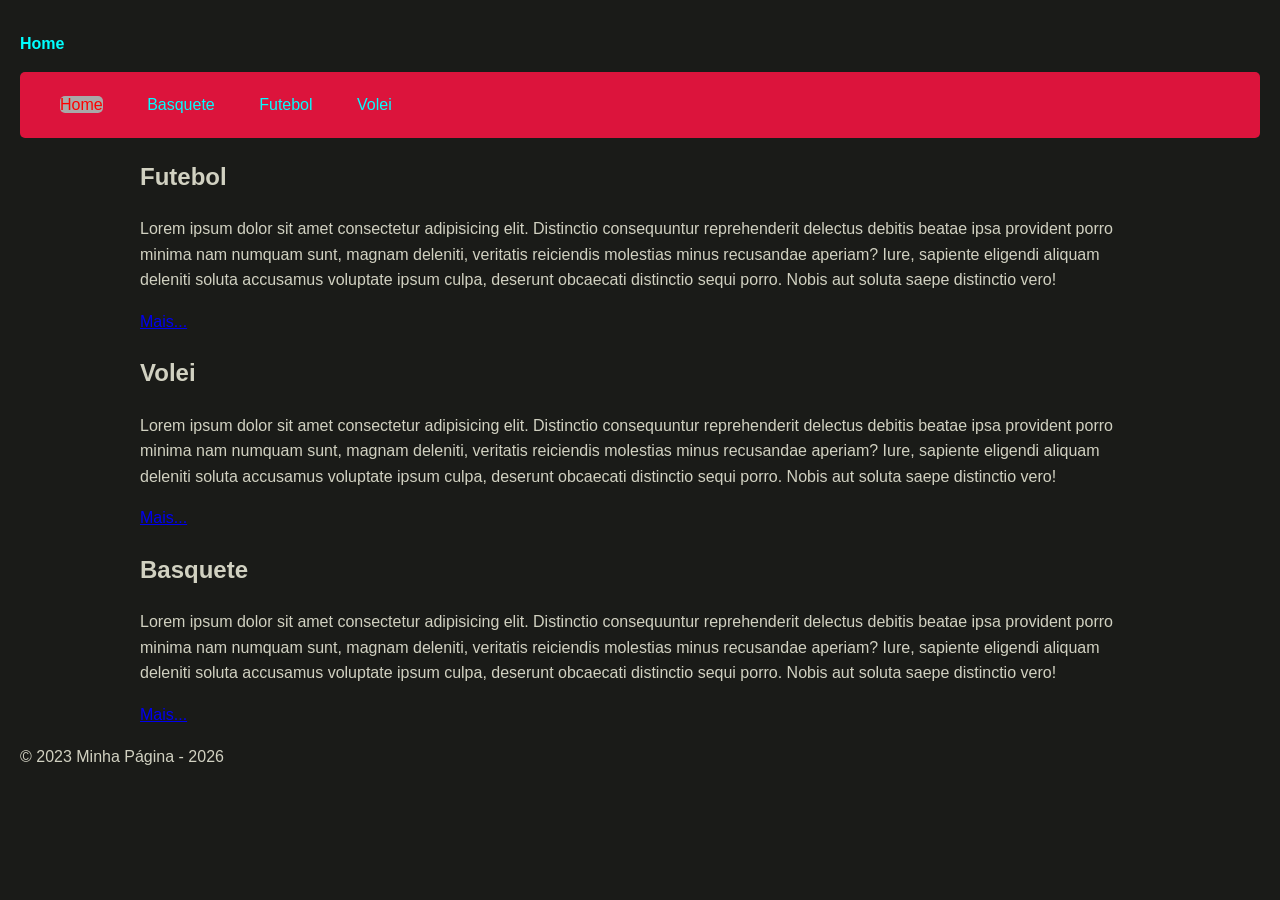
<file: index.html>
<!doctype html>
<html lang="pt-br">
  <head>
    <meta charset="UTF-8" />
    <meta name="viewport" content="width=device-width, initial-scale=1.0" />
    <title>Página</title>

 	<link rel="icon" href="./img/favicon.png" type="image/png" />
    <link rel="stylesheet" href="./css/style.css">


  </head>
  <body>

	<header>
		<h1 class="nav-link">Home</h1>
		<nav>
			<ul id="menu"> <!-- Links de navegação para as outras páginas do site -->
				<li><a id="active-link" class="nav-link" href="#">Home</a></li>
				<li><a class="nav-link" href="./paginas/basquete/basquete.html">Basquete</a></li>
				<li><a class="nav-link" href="./paginas/futebol/futebol.html">Futebol</a></li>
				<li><a class="nav-link" href="./paginas/volei/volei.html">Volei</a></li>
			</ul>
		</nav>
	</header>
	<main>
		<section>
			<h2>Futebol</h2>
			<p>Lorem ipsum dolor sit amet consectetur adipisicing elit. Distinctio consequuntur reprehenderit delectus debitis beatae ipsa provident porro minima nam numquam sunt, magnam deleniti, veritatis reiciendis molestias minus recusandae aperiam? Iure, sapiente eligendi aliquam deleniti soluta accusamus voluptate ipsum culpa, deserunt obcaecati distinctio sequi porro. Nobis aut soluta saepe distinctio vero!</p>
			<a href="./paginas/futebol/futebol.html">Mais...</a>
		</section>
		<section>
			<h2>Volei</h2>
			<p>Lorem ipsum dolor sit amet consectetur adipisicing elit. Distinctio consequuntur reprehenderit delectus debitis beatae ipsa provident porro minima nam numquam sunt, magnam deleniti, veritatis reiciendis molestias minus recusandae aperiam? Iure, sapiente eligendi aliquam deleniti soluta accusamus voluptate ipsum culpa, deserunt obcaecati distinctio sequi porro. Nobis aut soluta saepe distinctio vero!</p>
			<a href="./paginas/volei/volei.html">Mais...</a>
		</section>
		<section>
			<h2>Basquete</h2>
			<p>Lorem ipsum dolor sit amet consectetur adipisicing elit. Distinctio consequuntur reprehenderit delectus debitis beatae ipsa provident porro minima nam numquam sunt, magnam deleniti, veritatis reiciendis molestias minus recusandae aperiam? Iure, sapiente eligendi aliquam deleniti soluta accusamus voluptate ipsum culpa, deserunt obcaecati distinctio sequi porro. Nobis aut soluta saepe distinctio vero!</p>
			<a href="./paginas/basquete/basquete.html">Mais...</a>
		</section>
	</main>
	<footer>
		<p>&copy; 2023 Minha Página - 2026</p>
	</footer>
  </body>
</html>
</file>
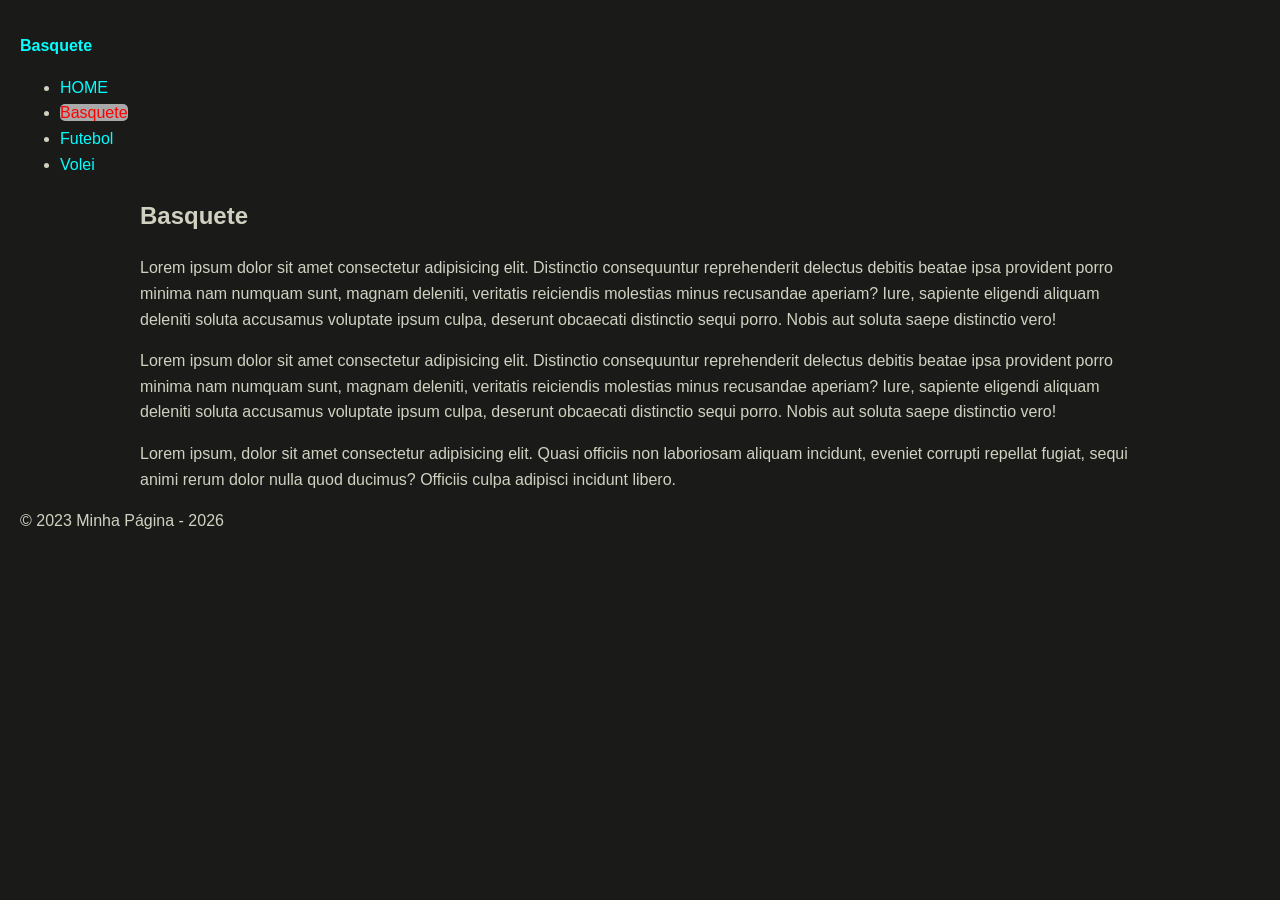
<file: paginas/basquete/basquete.html>
<!doctype html>
<html lang="pt-br">
  <head>
    <meta charset="UTF-8" />
    <meta name="viewport" content="width=device-width, initial-scale=1.0" />
    <title>Basquete</title>

	<link rel="icon" href="../../img/favicon.png" type="image/png" />
    <link rel="stylesheet" href="../../css/style.css">


  </head>
  <body>

	<header>
		<section>
			<h1 class="nav-link">Basquete</h1>
			<nav>
				<ul> <!-- Links de navegação para as outras páginas do site -->
					<li><a class="nav-link" href="../../index.html">HOME</a></li>
					<li><a id="active-link" class="nav-link" href="../basquete/basquete.html">Basquete</a></li>
					<li><a class="nav-link" href="../futebol/futebol.html">Futebol</a></li>
					<li><a class="nav-link" href="../volei/volei.html">Volei</a></li>
				</ul>
			</nav>
		</section>
	</header>
	<main>
		<section>
			<h2>Basquete</h2>
			<p>Lorem ipsum dolor sit amet consectetur adipisicing elit. Distinctio consequuntur reprehenderit delectus debitis beatae ipsa provident porro minima nam numquam sunt, magnam deleniti, veritatis reiciendis molestias minus recusandae aperiam? Iure, sapiente eligendi aliquam deleniti soluta accusamus voluptate ipsum culpa, deserunt obcaecati distinctio sequi porro. Nobis aut soluta saepe distinctio vero!</p>
			<p>Lorem ipsum dolor sit amet consectetur adipisicing elit. Distinctio consequuntur reprehenderit delectus debitis beatae ipsa provident porro minima nam numquam sunt, magnam deleniti, veritatis reiciendis molestias minus recusandae aperiam? Iure, sapiente eligendi aliquam deleniti soluta accusamus voluptate ipsum culpa, deserunt obcaecati distinctio sequi porro. Nobis aut soluta saepe distinctio vero!</p>
			<p>Lorem ipsum, dolor sit amet consectetur adipisicing elit. Quasi officiis non laboriosam aliquam incidunt, eveniet corrupti repellat fugiat, sequi animi rerum dolor nulla quod ducimus? Officiis culpa adipisci incidunt libero.</p>	
		</section>
	</main>
	<footer>
		<p>&copy; 2023 Minha Página - 2026</p>
	</footer>
  </body>
</html>
</file>
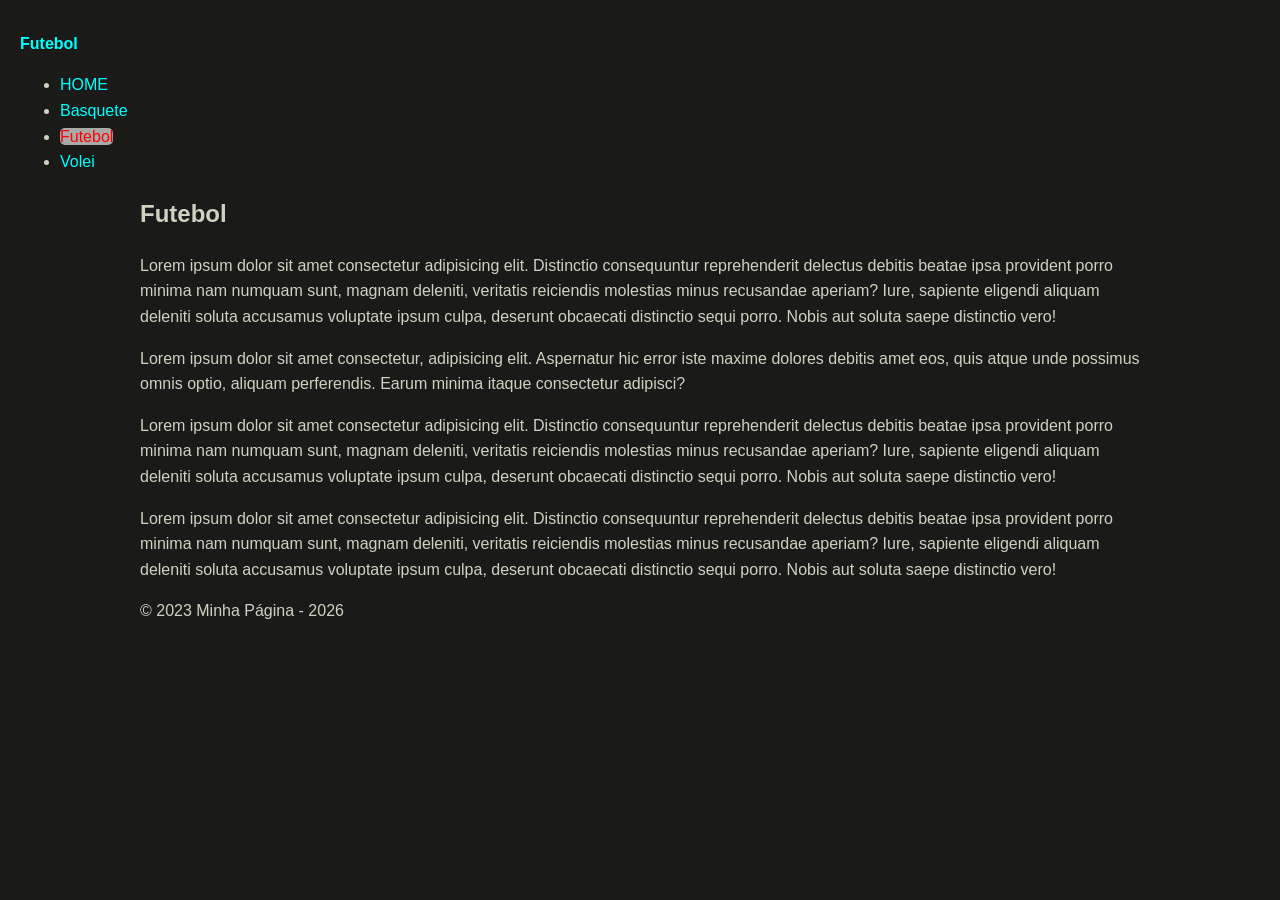
<file: paginas/futebol/futebol.html>
<!doctype html>
<html lang="pt-br">
  <head>
    <meta charset="UTF-8" />
    <meta name="viewport" content="width=device-width, initial-scale=1.0" />
    <title>Futebol</title>

	<link rel="icon" href="../../img/favicon.png" type="image/png" />
    <link rel="stylesheet" href="../../css/style.css">


  </head>
  <body>

	<header>
		<h1 class="nav-link">Futebol</h1>
		<nav>
			<ul> <!-- Links de navegação para as outras páginas do site -->
				<li><a class="nav-link" href="../../index.html">HOME</a></li>
				<li><a class="nav-link" href="../basquete/basquete.html">Basquete</a></li>
				<li><a id="active-link" class="nav-link" href="../futebol/futebol.html">Futebol</a></li>
				<li><a class="nav-link" href="../volei/volei.html">Volei</a></li>
			</ul>
		</nav>
	</header>
	<main>
		<section>
			<h2>Futebol</h2>
			<p>Lorem ipsum dolor sit amet consectetur adipisicing elit. Distinctio consequuntur reprehenderit delectus debitis beatae ipsa provident porro minima nam numquam sunt, magnam deleniti, veritatis reiciendis molestias minus recusandae aperiam? Iure, sapiente eligendi aliquam deleniti soluta accusamus voluptate ipsum culpa, deserunt obcaecati distinctio sequi porro. Nobis aut soluta saepe distinctio vero!</p>
			<p>Lorem ipsum dolor sit amet consectetur, adipisicing elit. Aspernatur hic error iste maxime dolores debitis amet eos, quis atque unde possimus omnis optio, aliquam perferendis. Earum minima itaque consectetur adipisci?</p>
			<p>Lorem ipsum dolor sit amet consectetur adipisicing elit. Distinctio consequuntur reprehenderit delectus debitis beatae ipsa provident porro minima nam numquam sunt, magnam deleniti, veritatis reiciendis molestias minus recusandae aperiam? Iure, sapiente eligendi aliquam deleniti soluta accusamus voluptate ipsum culpa, deserunt obcaecati distinctio sequi porro. Nobis aut soluta saepe distinctio vero!</p>
			<p>Lorem ipsum dolor sit amet consectetur adipisicing elit. Distinctio consequuntur reprehenderit delectus debitis beatae ipsa provident porro minima nam numquam sunt, magnam deleniti, veritatis reiciendis molestias minus recusandae aperiam? Iure, sapiente eligendi aliquam deleniti soluta accusamus voluptate ipsum culpa, deserunt obcaecati distinctio sequi porro. Nobis aut soluta saepe distinctio vero!</p>
		</section>
	<footer>
		<p>&copy; 2023 Minha Página - 2026</p>
	</footer>
  </body>
</html>
</file>
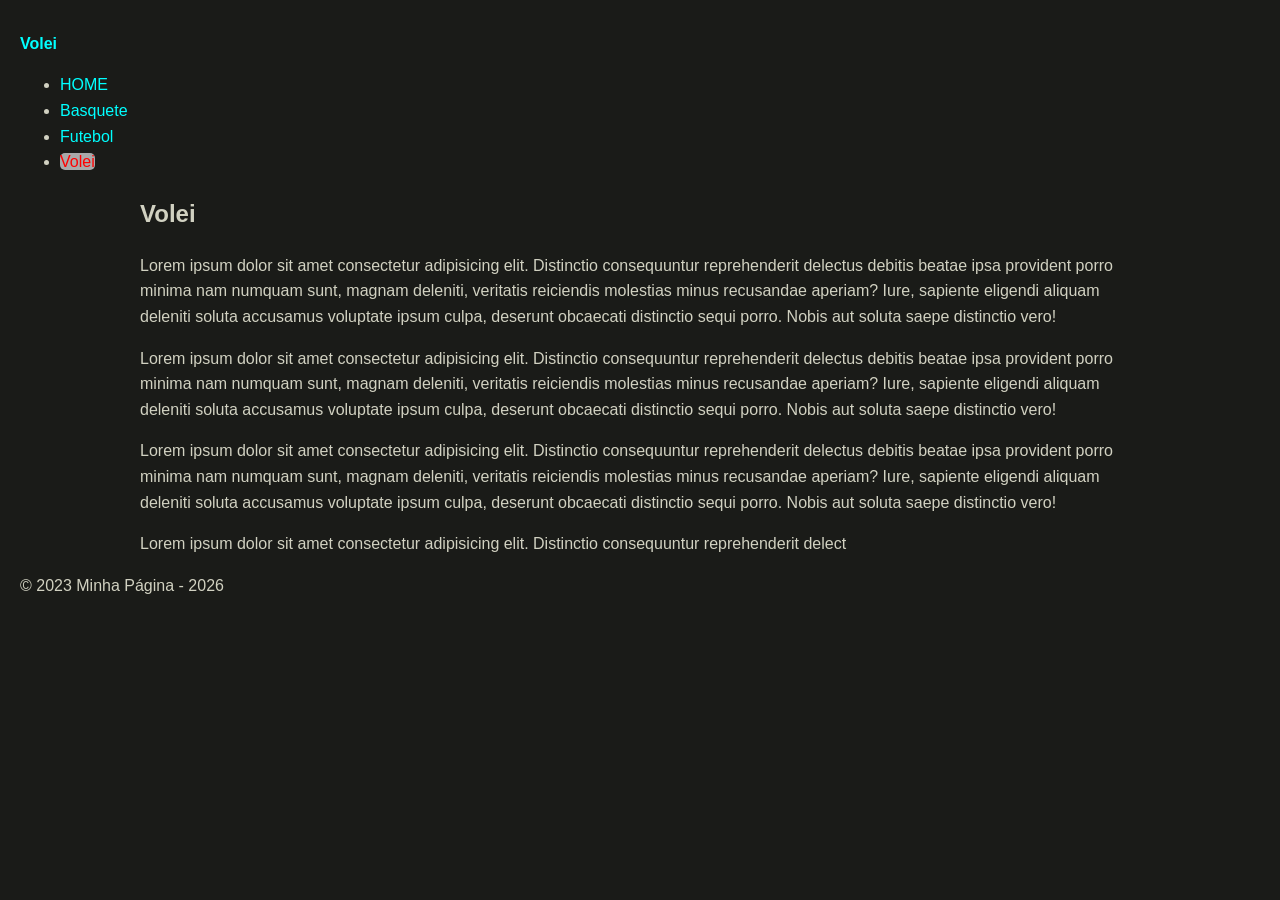
<file: paginas/volei/volei.html>
<!doctype html>
<html lang="pt-br">
  <head>
    <meta charset="UTF-8" />
    <meta name="viewport" content="width=device-width, initial-scale=1.0" />
    <title>Volei</title>

	<link rel="icon" href="../../img/favicon.png" type="image/png" />
    <link rel="stylesheet" href="../../css/style.css">

  </head>
  <body>

	<header>
		<h1 class="nav-link">Volei</h1>
		<nav>
			<ul> <!-- Links de navegação para as outras páginas do site -->
				<li><a class="nav-link" href="../../index.html">HOME</a></li>
				<li><a class="nav-link" href="../basquete/basquete.html">Basquete</a></li>
				<li><a class="nav-link" href="../futebol/futebol.html">Futebol</a></li>
				<li><a id="active-link" class="nav-link" href="../volei/volei.html">Volei</a></li>
			</ul>
		</nav>
	</header>
	<main>
		<section>
			<h2>Volei</h2>
			<p>Lorem ipsum dolor sit amet consectetur adipisicing elit. Distinctio consequuntur reprehenderit delectus debitis beatae ipsa provident porro minima nam numquam sunt, magnam deleniti, veritatis reiciendis molestias minus recusandae aperiam? Iure, sapiente eligendi aliquam deleniti soluta accusamus voluptate ipsum culpa, deserunt obcaecati distinctio sequi porro. Nobis aut soluta saepe distinctio vero!</p>
			<p>Lorem ipsum dolor sit amet consectetur adipisicing elit. Distinctio consequuntur reprehenderit delectus debitis beatae ipsa provident porro minima nam numquam sunt, magnam deleniti, veritatis reiciendis molestias minus recusandae aperiam? Iure, sapiente eligendi aliquam deleniti soluta accusamus voluptate ipsum culpa, deserunt obcaecati distinctio sequi porro. Nobis aut soluta saepe distinctio vero!</p>
			<p>Lorem ipsum dolor sit amet consectetur adipisicing elit. Distinctio consequuntur reprehenderit delectus debitis beatae ipsa provident porro minima nam numquam sunt, magnam deleniti, veritatis reiciendis molestias minus recusandae aperiam? Iure, sapiente eligendi aliquam deleniti soluta accusamus voluptate ipsum culpa, deserunt obcaecati distinctio sequi porro. Nobis aut soluta saepe distinctio vero!</p>
			<p>Lorem ipsum dolor sit amet consectetur adipisicing elit. Distinctio consequuntur reprehenderit delect</p>
	</main>
	<footer>
		<p>&copy; 2023 Minha Página - 2026</p>
	</footer>
  </body>
</html>
</file>
<file: css/style.css>
body{
    background-color: #1a1b18;
    color: #d1d1c1;
    font-family:'Segoe UI', Tahoma, Geneva, Verdana, sans-serif ;
    line-height: 1.6;
    margin: 0;
    padding: 20px;

}

.nav-link{
    color: aqua;
    font-size: 16px;
    text-decoration: none;
}

#active-link{
    color:red;
    background-color: darkgray;
    border-radius: 5px;
}

#menu{
    background-color: crimson;
    border-radius: 5px;
    list-style: none;
    padding: 20px;
}

#menu li{
    display: inline-block;
    margin: 0 20px;


}

main{
    max-width: 1000px;
    margin: 0 auto;
    
}
</file>
